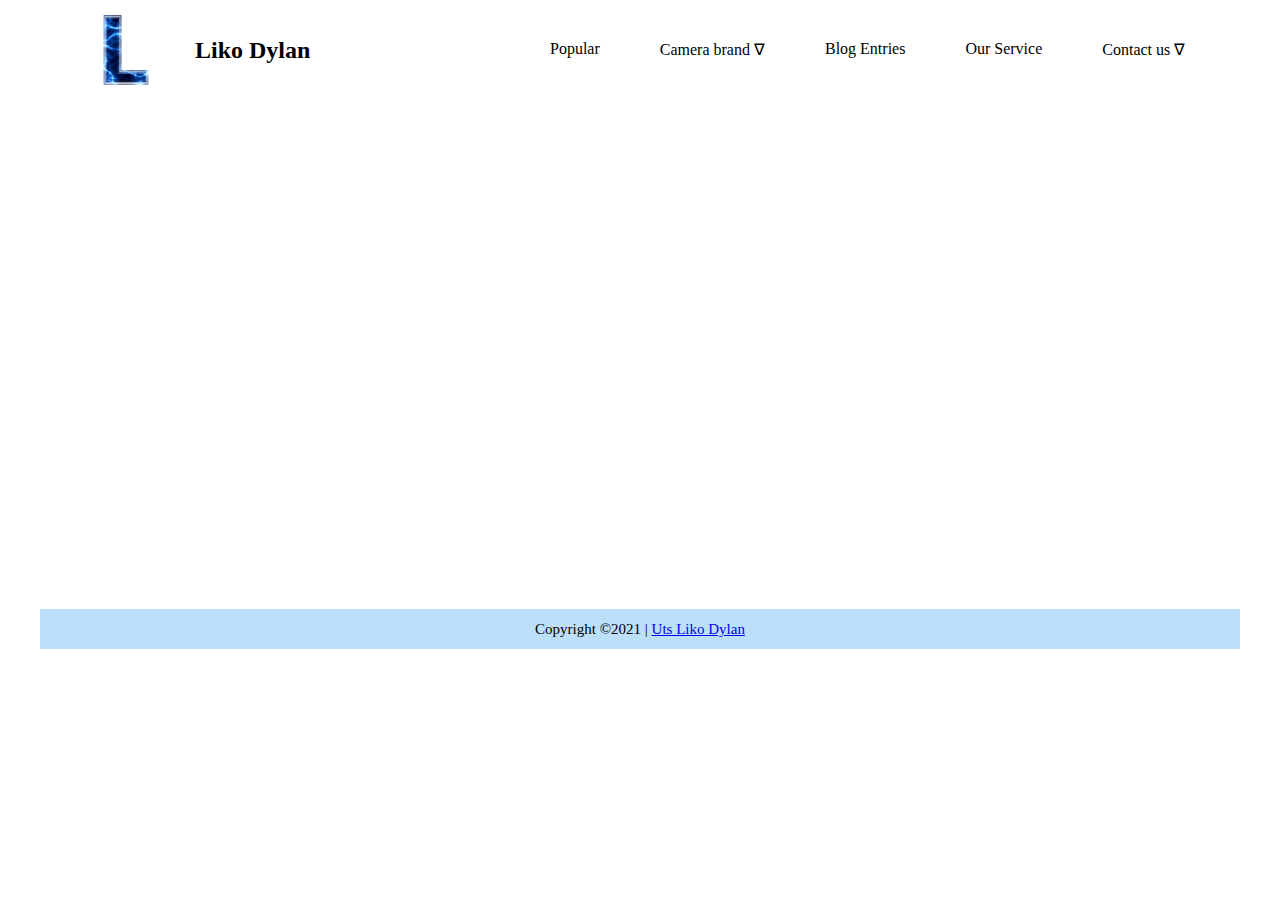
<file: peta.html>
<!DOCTYPE html>
<html>
<head>
	<meta charset="utf-8">
	<title>UTS Liko Dylan</title>
	<link rel="stylesheet" type="text/css" href="css/peta.css">
</head>
<body>
	<div class="container">
			<header>
			<div class="kiri">
				<img src="images/logo.jpg">	
			</div>

			<h2>Liko Dylan</h2>	
<nav>
    <ul>
        <li><a href="#">Popular</a></li>
        <li><a href="#">Camera brand &nabla;</a>
            <ul>
                <li><a href ="#">Yashica &#9654;</a>
                    <ul>
                         <li><a href ="#">FX-3</a></li>
                         <li><a href ="#">FX-3 Super</a></li>
                         <li><a href ="#">Y002</a></li>
                    </ul>
                    </li>
                <li><a href ="#">Canon &#9654;</a>
                    <ul>
                        <li><a href ="#">C002</a></li>
                        <li><a href ="#">C006</a></li>
                        <li><a href ="#">C098</a></li>
                    </ul>
                    </li>
                <li><a href ="#">Nikon &#9654;</a>
                    <ul>
                        <li><a href ="#">FM10</a></li>
                        <li><a href ="#">FM20</a></li>
                        <li><a href ="#">FM30</a></li>
                    </ul>
                    </li>
                </ul>
                </li>
        <li><a href="#">Blog Entries</a></li>
        <li><a href="#">Our Service</a></li>
        <li><a href="#">Contact us &nabla;</a>
        	<ul>
        		<li>
        			<a href="#">Location</a>
        		</li>
        		<li>
        			<a href="#">Profile</a>
        		</li>
        		<li>
        			<a href="index.html">Home</a>
        		</li>

        	</ul>
        </li >
   </ul>
</nav>
		</header>

		<iframe src="https://www.google.com/maps/embed?pb=!1m18!1m12!1m3!1d3966.7116429824528!2d106.78679811424104!3d-6.169353295533473!2m3!1f0!2f0!3f0!3m2!1i1024!2i768!4f13.1!3m3!1m2!1s0x2e69f65c9acbaccb%3A0xa5418424ff16c58a!2sUniversitas%20Tarumanagara%2C%20Jl.%20Letjen%20S.%20Parman%2C%20RT.6%2FRW.16%2C%20Tomang%2C%20Kec.%20Grogol%20petamburan%2C%20Kota%20Jakarta%20Barat%2C%20Daerah%20Khusus%20Ibukota%20Jakarta%2011440!5e0!3m2!1sen!2sid!4v1632386310001!5m2!1sen!2sid" width="1200" height="450" style="border:0;" allowfullscreen="" loading="lazy"></iframe>

<footer>
	Copyright &copy;2021 | <a href="index.html" target="_blank" > Uts Liko Dylan</a>	
</footer>
</div>
</body>
</html>
</file>
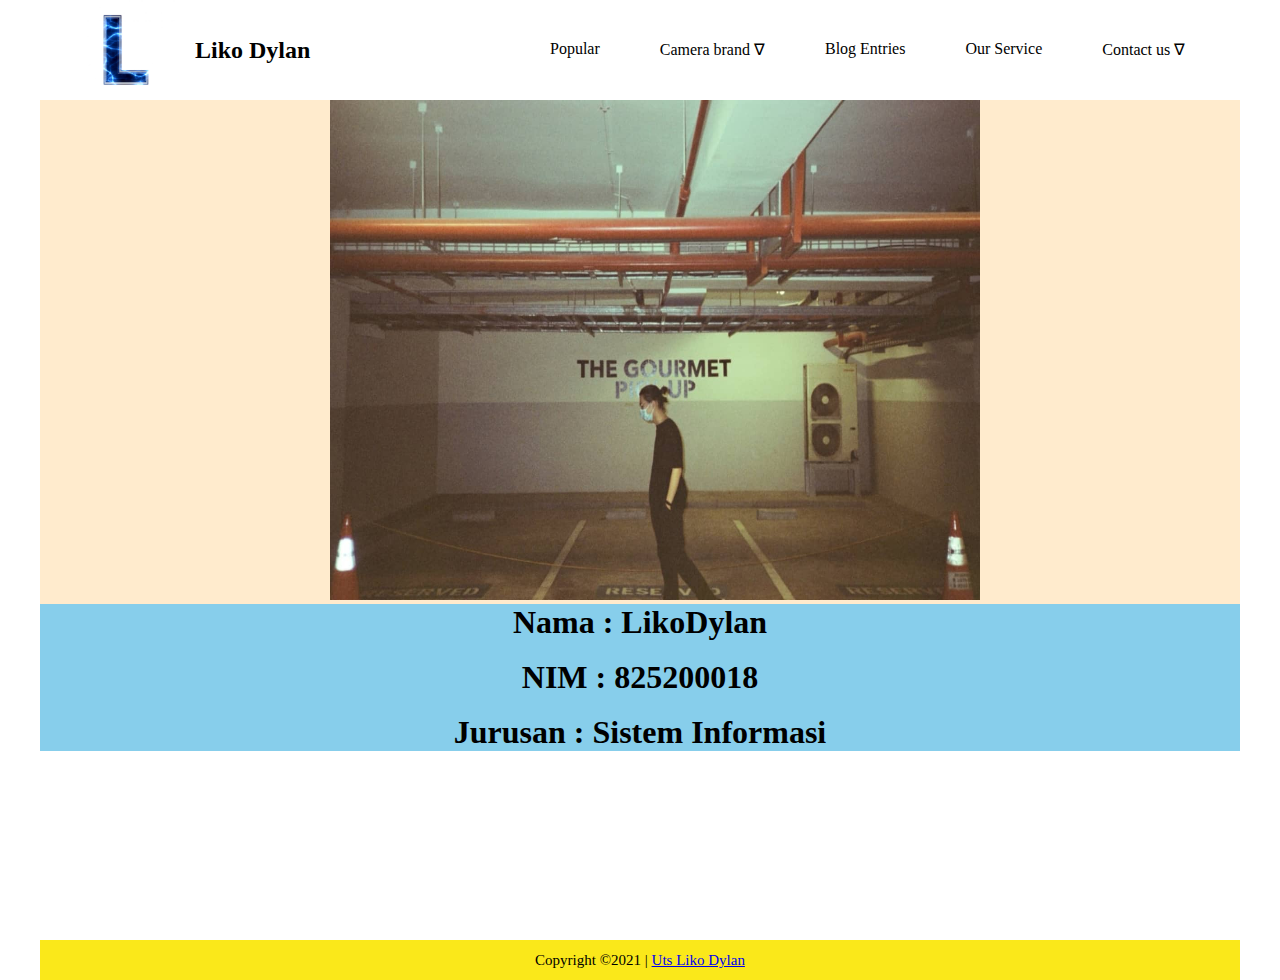
<file: profile.html>
<!DOCTYPE html>
<html>
<head>
	<meta charset="utf-8">
	<title>Profile</title>
	<link rel="stylesheet" type="text/css" href="css/UTS.css">
	<style type="text/css">

		footer {background-color: #FAE81A; color: #000000; width: 1200px; text-align: center;
   font-size: 15px; position: absolute;
   line-height: 40px; height: 40px; bottom: -80px;}

	</style>

</head>
<body>
<div class="container">
		<header>
			<div class="kiri">
				<img src="images/logo.jpg">	
			</div>

			<h2>Liko Dylan</h2>	
<nav>
    <ul>
        <li><a href="#">Popular</a></li>
        <li><a href="#">Camera brand &nabla;</a>
            <ul>
                <li><a href ="#">Yashica &#9654;</a>
                    <ul>
                         <li><a href ="#">FX-03</a></li>
                         <li><a href ="#">FX-05</a></li>
                         <li><a href ="#">Y0-02</a></li>
                    </ul>
                    </li>
                <li><a href ="#"> Canon &ensp;&#9654;</a>
                    <ul>
                        <li><a href ="#">C002</a></li>
                        <li><a href ="#">C006</a></li>
                        <li><a href ="#">C098</a></li>
                    </ul>
                    </li>
                <li><a href ="#"> Nikon &ensp;&#9654;</a>
                    <ul>
                        <li><a href ="#">FM10</a></li>
                        <li><a href ="#">FM20</a></li>
                        <li><a href ="#">FM30</a></li>
                    </ul>
                    </li>
                </ul>
                </li>
        <li><a href="#">Blog Entries</a></li>
        <li><a href="#">Our Service</a></li>
        <li><a href="#">Contact us &nabla;</a>
        	<ul>
        		<li>
        			<a href="peta.html" target="_blank">Location</a>
        		</li>
        		<li>
        			<a href="#">Profile &ensp;</a>
        		</li>
        		<li>
        			<a href="UTS.html"> Home &nbsp;&ensp;</a>
        		</li>

        	</ul>
        </li >
   </ul>
</nav>
		</header>

<div class="datalengkap">
<div class="profile">
	<img src="images/me.jpg">
</div>

<div class="data">
	<h1> Nama : LikoDylan</h1>
	<br>
	<h1>NIM : 825200018</h1>
	<br>
	<h1>Jurusan : Sistem Informasi</h1>
</div>
 </div>

 <footer class="profile">
	Copyright &copy;2021 | <a href="UTS.html" target="_blank" > Uts Liko Dylan</a>	
</footer>
</div>

</body>
</html>
</file>
<file: css/peta.css>
* {padding: 0; margin: 0;}

.container { width: 1200px; margin: auto; height: auto; }


header { width :1200px; height: 100px; background-color: white; margin: auto;}
header .kiri img {width: 100px; height: 100px; margin-left: 35px; float: left; margin-right: 20px;}

h2 {width: 25%; margin-left: 20px; margin-right: 40px; height: 100px; line-height: 100px;}


nav {width: 60%; float: right; z-index: 1; margin-top: -90px;}

nav ul li {height: 100%; list-style: none; float: left; padding: 30px; background-color: white;
   cursor: pointer; }

nav ul li a {text-decoration: none; color: black;}

nav ul li ul {display: none; position: absolute;margin-top: 30px; z-index: 1;}

nav ul li:hover {transition: background 0.9s ease-in-out;}

nav ul li:hover > ul {display :block;}

nav ul li ul li {float :none; position: relative; margin-left: -10px; }

nav ul ul ul {left: 100%; top :-15px; width: 150px;}

nav ul li:hover >a {color : skyblue;}

nav li:hover {color: skyblue; transition: 2s ease-in;}


footer {background-color: #BCDFFA; color: #000000; width: 1200px; text-align: center;
   font-size: 15px;
   line-height: 40px; height: 40px; margin-top: 55px;}
</file>
<file: css/UTS.css>
* {padding: 0; margin: 0;}

.container { width: 1200px; margin: auto; height: auto; }


header { width :1200px; height: 100px; background-color: white; margin: auto;}
header .kiri img {width: 100px; height: 100px; margin-left: 35px; float: left; margin-right: 20px;}

h2 {width: 25%; margin-left: 20px; margin-right: 40px; height: 100px; line-height: 100px;}


header nav {width: 60%; float: right; z-index: 1; margin-top: -90px;}

 header nav ul li {height: 100%; list-style: none; float: left; padding: 30px; 
   cursor: pointer; }

nav ul li a {text-decoration: none; color: black; background: white; z-index: 1;}

nav ul li ul {visibility: hidden; position: absolute;margin-top: 30px; opacity: 0; z-index: 1; transition:  0.4s ease-in-out 0s;}

nav ul li ul li a {background: white; padding: 40px; margin-left: -22px;}


nav ul li:hover > ul {visibility: visible; opacity: 1; }

nav ul li ul li {float :none; position: relative; margin-left: -4px; margin-top: -5px;}


nav ul li ul li ul li {margin-left: -40px;}

nav ul ul ul {left: 100%; top :-15px; width: 150px;}

nav ul li:hover >a {color : skyblue;}

nav li:hover {color: skyblue; }

.judul a1 {color: black;}
.judul a {border-top: 3px solid #0e75eb; padding-top: 10px; color: black;}



 .foto img {width: 1200px; opacity: 0.8;} 



 .foto {position: relative;}

 .foto .garis {position: absolute; font-size: 40px; color: blue; top: 15%; left: 10%;}
 .foto .judul {font-size: 50px; color: orange; text-align: center; margin-top: 10px; position: absolute;
    top: 20%; left: 10%; font-family: calibri;}
 .foto .keterangan {position: absolute;}

 .foto .keterangan{display: block; position: absolute; font-size: 20px;
    top: 30%; left: 10%; color: ghostwhite; text-align: center;}

.read a {position: absolute; top: 200%; left: 0%; padding: 15px; background-color: royalblue; color: white; text-decoration: none;}

.read a:hover { background: none; color: blue; border: 2px solid blue; padding: 15px;}

.read a:hover {transition: 0.6s ease-in-out;}


.form2 {position: absolute; bottom: 0.5%; left: 27%; border-bottom: 3px solid skyblue; background-color: white; padding: 5px;}

.form2 input {line-height: 30px; height: auto; border: none; border-right: 1px solid gray; margin: 5px 5px}
.form2 select {line-height: 30px; height: 35px; border: none; border-right: 1px solid gray;}

.form2 input[type=submit] {padding: 8px; background-color: skyblue; width: 90px; height: 40px; margin-top: 5px; text-decoration: none; color: white;  padding-right: 2px;}

.form2 input[type=submit]:hover { background: none; color: blue; border: 1px solid skyblue; margin-top: 5px; padding: 7px; width: 90px; height: 40px; transition: 0.6s ease-in-out; padding-right: 2px;}




.imagegal {text-align: center; margin-top: 80px; margin-bottom: 250px; width: 1200px;} 

.imegal {width: 1200px}

.imagegal h3 {margin-top: 20px; margin-bottom: 20px;}

.imagegal a {color: skyblue; font-family:courier;}

.imagegal .picture {width: 220px; position: relative;}
.imagegal .picture img {width: 100%; height: auto;}
.imagegal .picture {float: left; margin: 10px}

.imagegal .picture .title {display: block; position: absolute; font-size: 20px;
   bottom: 20%; left: 10%; color: deepskyblue; text-align: center; padding: 7px;}



.imagegal .picture .ket {display: block; position: absolute; font-size: 14px;
   bottom: 10%; left: 10%; color: ghostwhite; text-align: center; padding: 7px;}

      .imagegal .pagi {margin-right: 460px;}

      .imagegal .pagi a {padding: 2px 10px; text-decoration: none; color: steelblue; margin-right: 10px;}
      .imagegal .pagi a:not(.active) {padding: 2px 10px; background-color: gray; text-decoration: none; margin-right: 10px; border-radius: 50%;}
      .imagegal .pagi a:hover:not(.active) {background-color: skyblue; border-radius: 50%; color: white;}
      .imagegal .pagi a.active {background-color: orangered; color: white; border-radius: 50%;}




.multi4 {width: 1200px;}


.multi {margin: auto; background-color: blanchedalmond; text-align: center; position: absolute; height: auto;}

.multi a {font-size: 20px;}


.multi .kiri {width: 300px; height: 400px; margin-left: 75px; margin-top: 40px; margin-bottom: 10px; text-align: left; position: relative; background-color: whitesmoke; float: left;}

.multi .kiri .foto2 .ket1 h5 {margin-bottom: 10px;}

.multi .kiri .foto2 .ket1 p {margin-bottom: 30px;}

.multi .kiri .foto2 .ket1 {margin-left: 10px;}

.multi .kiri .foto2 img {width: 300px; margin-bottom: 10px;}

.multi .kiri .foto2 .favor a{border-right: 1px solid black; border-top: 1px solid black; font-size: 15px; text-decoration: none; padding: 10px; text-align: center; color: black;}

.multi .kiri .foto2 .book a{  width: 117px; border-top: 1px solid black;   font-size: 15px; text-decoration: none;position: absolute; left: 54%; bottom: -1.5px;  padding: 10px; text-align: center; color: black;}

.multi .kiri .foto2 .favor a:hover {border-right: 1px solid black; border-top: 1px solid black; font-size: 15px; text-decoration: none; padding: 10px; text-align: center; color: aquamarine; transition: 0.4s ease-in-out;}

.multi .kiri .foto2 .book a:hover { width: 117px; border-top: 1px solid black;  font-size: 15px; text-decoration: none; position: absolute; left: 54%; bottom: -1.5px; padding: 10px; text-align: center; color: aquamarine; transition: 0.4s ease-in-out;}

.multi .kiri .foto2 {width: 300px;}


.multi .tengah {width: 300px; height: 400px; margin-left: 75px; margin-top: 40px; text-align: left; position: relative; background-color: whitesmoke; float: left; margin-bottom: 20px;}

.multi .tengah .foto2 .ket1 h5 {margin-bottom: 10px;}

.multi .tengah .foto2 .ket1 p {margin-bottom: 30px;}

.multi .tengah .foto2 .ket1 {margin-left: 10px;}

.multi .tengah .foto2 img {width: 300px; margin-bottom: 10px;}

.multi .tengah .foto2 .favor a{border-right: 1px solid black; border-top: 1px solid black; font-size: 15px; text-decoration: none; padding: 10px; text-align: center; color: black;}

.multi .tengah .foto2 .book a{ width: 117px; border-top: 1px solid black;  font-size: 15px; text-decoration: none; position: absolute; left: 54%; bottom: -1.5px; padding: 10px; text-align: center; color: black;}

.multi .tengah .foto2 .favor a:hover {border-right: 1px solid black; border-top: 1px solid black; font-size: 15px; text-decoration: none; padding: 10px; text-align: center; color: aquamarine; transition: 0.4s ease-in-out;}

.multi .tengah .foto2 .book a:hover { width: 117px; border-top: 1px solid black;  font-size: 15px; text-decoration: none; position: absolute; left: 54%; bottom: -1.5px; padding: 10px; text-align: center; color: aquamarine; transition: 0.4s ease-in-out;}



.multi .kanan {width: 300px; height: 400px;  margin-left: 75px; margin-top: 40px; margin-right: 75px; text-align: left; position: relative; background-color: whitesmoke; float: left;}

.multi .kanan .foto2 .ket1 h5 {margin-bottom: 10px;}

.multi .kanan .foto2 .ket1 p {margin-bottom: 30px;}

.multi .kanan .foto2 .ket1 {margin-left: 10px;}

.multi .kanan .foto2 img {width: 300px; margin-bottom: 10px;}

.multi .kanan .foto2 .favor a{border-right: 1px solid black; border-top: 1px solid black; font-size: 15px; text-decoration: none; padding: 10px 10px 10px 10px; text-align: center; color: black;}

.multi .kanan .foto2 .book a{ width: 117px; border-top: 1px solid black; font-size: 15px; text-decoration: none; position: absolute; left: 54%; bottom: -1.5px; padding: 10px 10px 10px 10px; text-align: center; color: black;}

.multi .kanan .foto2 .favor a:hover {border-right: 1px solid black; border-top: 1px solid black; font-size: 15px; text-decoration: none; padding: 10px 10px 10px 10px; text-align: center; color: aquamarine; transition: 0.4s ease-in-out;}

.multi .kanan .foto2 .book a:hover {width: 117px; border-top: 1px solid black; font-size: 15px; text-decoration: none; position: absolute; left: 54%; bottom: -1.5px; padding: 10px 10px 10px 10px; text-align: center; color: aquamarine; transition: 0.4s ease-in-out;}


.lokasi {margin: auto; margin-left: 70px; margin-top: 100px; position: relative;}

.lokasi h1 {margin-top: 70%; text-align: center; margin-left: -4%;}
.lokasi img {width: 300px}

.lokasi .kiri {margin-top: 40px; width: 320px; border: 0.5px solid black; border-radius: 10px; float: left; position: relative;}

.lokasi .kiri .foto2 {margin-left: 10px; margin-top: 10px;}

.lokasi .kiri .foto2 .ket1 p {margin-bottom: 30px;}


.lokasi .tengah { margin-left: 50px; margin-top: 40px; width: 320px; border: 0.5px solid black; border-radius: 10px; float: left; position: relative;}

.lokasi .tengah .foto2 {margin-left: 10px; margin-top: 10px;}

.lokasi .tengah .foto2 .ket1 p {margin-bottom: 30px;}


.lokasi .kanan { margin-top: 40px; margin-left: 50px; width: 320px; border: 0.5px solid black; border-radius: 10px; float: left; position: relative;}

.lokasi .kanan .foto2 {margin-left: 10px; margin-top: 10px;}

.lokasi .kanan .foto2 .ket1 p {margin-bottom: 30px;}


.pembatas {text-align: center; padding-top: 100px; margin-top: 350px; margin-left: -20px; margin-bottom: 300px;}



.multi2 .arti {text-align: left; margin-left: 100px; width: 500px; float: left;}

.multi2 .arti h3 {font-size: 30px; font-family: calibri; margin-bottom: 20px; margin-top: 50px;}

.multi2 .arti .read2 {margin-top: 40px; float: left; position: relative;}
.multi2 .arti .read2 a {padding: 15px; background-color: royalblue; color: white; text-decoration: none; }

.multi2 .arti .read2 a:hover { background: none; color: blue; border: 2px solid blue; padding: 15px;}

.multi2 .arti .read2 a:hover {transition: 0.6s ease-in-out;}


.multi2 .artikanan {float: left; width: 400px; position: relative; margin-top: 80px; margin-left: 100px;}
.multi2 .artikanan nav ul li{border: 1px solid black; width: 300px; padding: 10px; list-style: none;}

.multi2 .artikanan nav ul li ul li {border: 1px solid black; width: 300px;}

.multi2 .artikanan nav ul li ul .l3 {margin-top: 20px; margin-left: -10px;}
.multi2 .artikanan nav ul li ul .l2 {margin-top: 60px; margin-left: -10px; }
.multi2 .artikanan nav ul li ul .l1 {margin-top: 100px; margin-left: -10px;}

.vide .vd video { width: 1200px; margin-top: 80px; opacity: 0.7;}

.vide .vd .judul1  {width: 200px; text-align: center; position: absolute; top:40%; left: 41%; font-family: calibri;}

.bungkus {position: relative;}

.vide .vd .judul1 a{text-decoration: none;  border:2px solid black ; border-radius: 50%; padding: 20px 25px; font-size: 30px; color: orange; }

.multi3 {margin-top: 40px; text-align: center; position: relative;}

.multi3 h3 {margin-top: 20px;}

.multi3 .kiri {float: left; width: 300px; margin-left: 50px; margin-right: 20px; position: relative;}

.multi3 .kiri .judul2 {margin-top: 40px; background-color: orangered; width: 300px; padding: 20px 25px; border-top-left-radius: 5px ; border-top-right-radius: 5px;}

.multi3 .kiri .ket2 {background-color: palegreen; width: 300px; padding: 20px 25px; border-bottom-right-radius: 5%; border-bottom-left-radius: 5%; height: 250px;}



.multi3 .kiri .ket2 .read3 a {padding: 15px; background-color: royalblue; color: white; text-decoration: none;}

.multi3 .kiri .ket2 .read3 a:hover { background: none; color: blue; border: 2px solid blue; padding: 15px;}

.multi3 .kiri .ket2 .read3 a:hover {transition: 0.6s ease-in-out;}

.multi3 .tengah {float: left; width: 300px; margin-left: 50px; position: relative;}

.multi3 .tengah .judul2 {margin-top: 40px; background-color: orangered; width: 300px; padding: 20px 25px; border-top-left-radius: 5px ; border-top-right-radius: 5px;}

.multi3 .tengah .ket2 {background-color: palegreen; width: 300px; padding: 20px 25px; border-bottom-right-radius: 5%; border-bottom-left-radius: 5%; height: 250px;}

.multi3 .tengah .ket2 .read3 a {padding: 15px; background-color: royalblue; color: white; text-decoration: none;}

.multi3 .tengah .ket2 .read3 a:hover { background: none; color: blue; border: 2px solid blue; padding: 15px;}

.multi3 .tengah .ket2 .read3 a:hover {transition: 0.6s ease-in-out;}


.multi3 .kanan {float: left; width: 300px;margin-left: 70px; position: relative;}

.multi3 .kanan .judul2 {margin-top: 40px; background-color: orangered; width: 300px; padding: 20px 25px; border-top-left-radius: 5px ; border-top-right-radius: 5px;}

.multi3 .kanan .ket2 {background-color: palegreen; width: 300px; padding: 20px 25px; border-bottom-right-radius: 5%; border-bottom-left-radius: 5%; height: 250px;}



.multi3 .kanan .ket2 .read3 a {padding: 15px; background-color: royalblue; color: white; text-decoration: none;}

.multi3 .kanan .ket2 .read3 a:hover { background: none; color: blue; border: 2px solid blue; padding: 15px;}

.multi3 .kanan .ket2 .read3 a:hover {transition: 0.6s ease-in-out;}


.talk {margin-top: 500px; text-align: center;}

.talk h3 {margin-bottom: 50px; font-size: 50px ;}
.talk a {padding: 15px; background-color: royalblue; color: white; text-decoration: none;}
.talk a:hover { background: none; color: blue; border: 2px solid blue; padding: 15px;}
.talk a:hover {transition: 0.6s ease-in-out;}






.akhir {border-top: 1px solid black; width: 1200px; margin-top: 200px;}

.akhir .kiri {width: 400px; margin-left: 50px; float: left;}

.akhir .kiri img {width: 50px; float: left; margin-top: 25px;}

.akhir .kiri p {margin-left: 10px;}

.akhir .kiri .medsos img {width: 30px; margin-left: 10px; border-radius: 50%;}

.akhir .kiri .medsos img:hover {width: 35px; margin-left: 10px; border-radius: 50%; cursor: pointer;}


.akhir .tengah {float: left; width: 300px; margin-left: 40px; margin-top: 40px;}

.akhir .tengah h3 {margin-bottom: 17px;}

.akhir .tengah a {text-decoration: none; color: black;}

.akhir .tengah a:hover {text-decoration: none; color: red; transition: 0.4s ease-in-out; }


.akhir .tengah .kiri1 {float: left;}

.akhir .tengah .kanan2 {float: left; margin-left: 50px;}


.akhir .kanan {float: left; width: 300px; margin-left: 40px; margin-top: 40px;}
.akhir .kanan p1 a {text-decoration: none; color: blue; margin-left: 30px; text-align: left;}

.akhir .kanan p2 a {text-decoration: none; color: blue; margin-left: 33px; text-align: left;}

.akhir .kanan p3 a {text-decoration: none; color: blue; margin-left: 18px; text-align: left;}


.multi2 .artikanan nav ul li ul {transition:  0.4s ease-in 0s;}

footer {background-color: #BCDFFA; color: #000000; width: 1200px; text-align: center;
   font-size: 15px;
   line-height: 40px; height: 40px; margin-top: 400px;
    bottom: 0px;}



.profile img {width: 650px; margin-left: 290px; float: center;background-color: blanchedalmond; height: 500px;}

.data {float: left;  background-color: skyblue;  width: 1200px;}

.data h1 {text-align: center;}


.datalengkap {background-color: blanchedalmond; }
</file>
